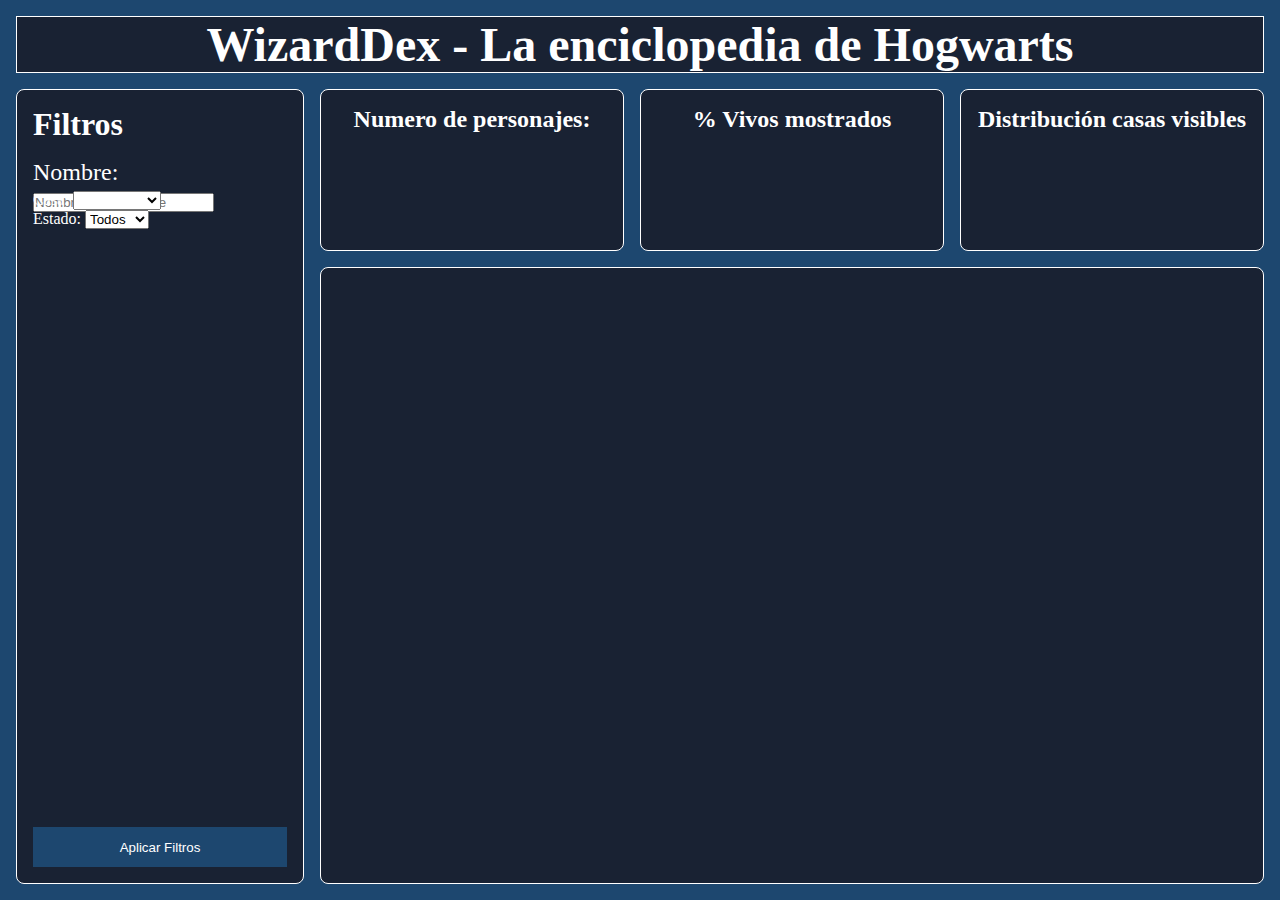
<file: index.html>
<!DOCTYPE html>
<html lang="es">
    <head>
        <meta charset="UTF-8" />
        <meta name="viewport" content="width=device-width, initial-scale=1.0" />
        <title>WizardDex</title>
        <link href="css/index.css" rel="stylesheet" />
        <script src="js/main.js" type="module"></script>
    </head>

    <body>
        <header>
            <h1 id="titulo">WizardDex - La enciclopedia de Hogwarts</h1>
        </header>

        <main>
            <aside id="filtros">
                <h1>Filtros</h1>
                <div class="entradaFiltro">
                    <label for="filtroNombre">Nombre:</label>
                    <input
                        type="text"
                        id="filtroNombre"
                        name="nombre"
                        placeholder="Nombre del personaje"
                    />
                </div>
                <div class="filtroSelect">
                    <label for="filtroCasa">Casa:</label>
                    <select id="filtroCasa" name="casa">
                        <option selected value=""></option>
                        <option value="Gryffindor">Gryffindor</option>
                        <option value="Hufflepuff">Hufflepuff</option>
                        <option value="Ravenclaw">Ravenclaw</option>
                        <option value="Slytherin">Slytherin</option>
                    </select>
                </div>

                <div class="filtroSelect">
                    <label for="filtroVivoOMuerto">Estado:</label>
                    <select id="filtroVivoOMuerto" name="estado">
                        <option selected value="">Todos</option>
                        <option value="vivo">Vivo</option>
                        <option value="muerto">Muerto</option>
                    </select>
                </div>

                <button id="botonFiltros" type="button">Aplicar Filtros</button>
            </aside>

            <section id="contenedorPrincipal">
                <section id="kpi">
                    <div class="estadistica">
                        <span class="etiqueta">Numero de personajes:</span>
                        <span id="nPersonajes" class="valor"></span>
                    </div>
                    <div class="estadistica">
                        <span class="etiqueta">% Vivos mostrados</span>
                        <span id="porcentajeVivos" class="valor"></span>
                    </div>
                    <div class="estadistica">
                        <span class="etiqueta"
                            >Distribución casas visibles</span
                        >
                        <span id="proporcionPorEscuela" class="valor"></span>
                    </div>
                </section>

                <section id="listaPersonajes"></section>
            </section>
        </main>
    </body>
</html>
</file>
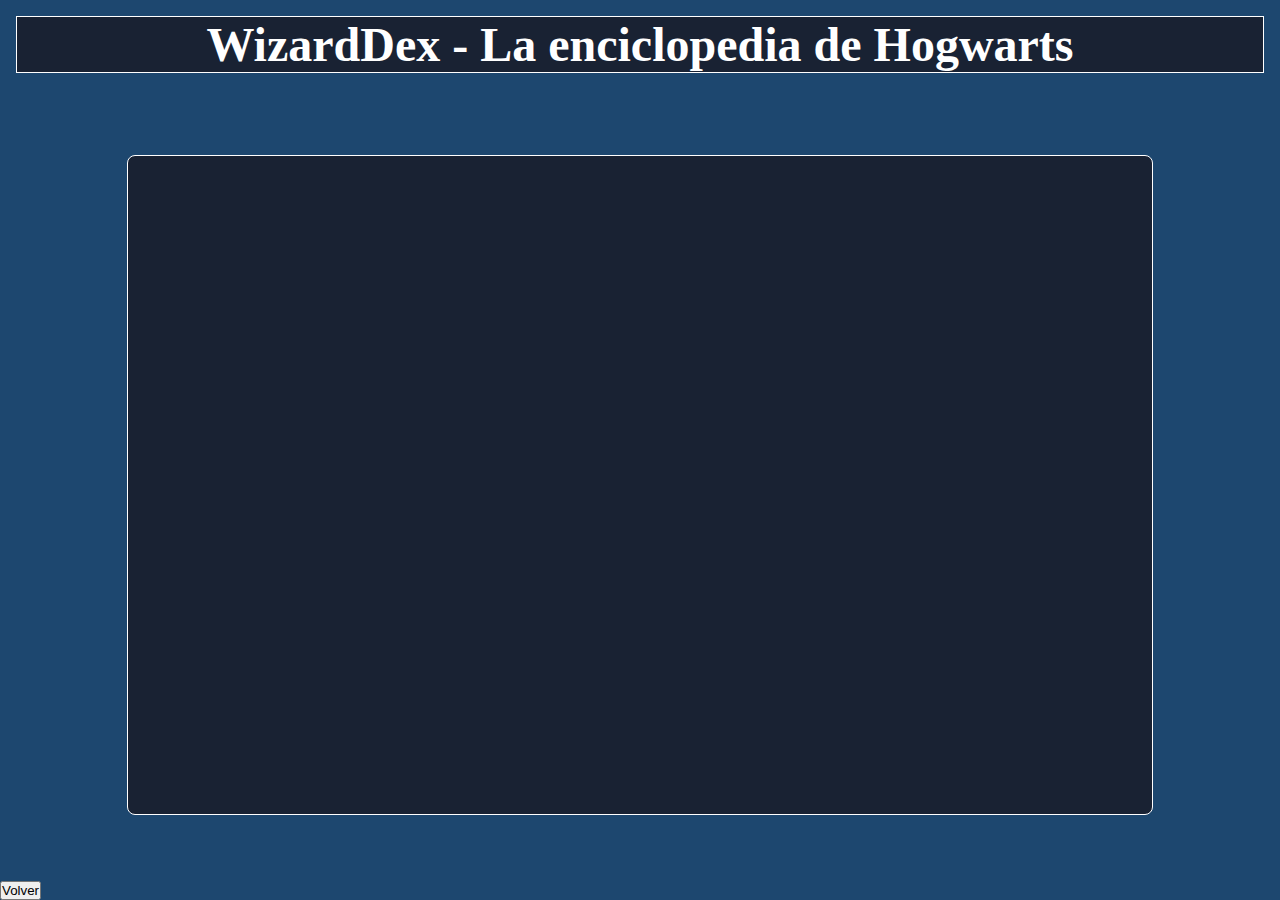
<file: personaje.html>
<!DOCTYPE html>
<html lang="es">
    <head>
        <meta charset="UTF-8" />
        <meta name="viewport" content="width=device-width, initial-scale=1.0" />
        <title>WizardDex</title>
        <link href="css/index.css" rel="stylesheet" />
        <link href="css/personaje.css" rel="stylesheet" />
        <script src="js/main.js" type="module"></script>
    </head>

    <body>
        <header>
            <h1 id="titulo">WizardDex - La enciclopedia de Hogwarts</h1>
        </header>

        <main id="contenedorPersonaje">
            <div id="fichaPersonaje"></div>
        </main>
        <footer>
            <button id="botonVolver">Volver</button>
        </footer>
    </body>
</html>
</file>
<file: css/index.css>
:root {
    /* --color-fondo: #192233; */
    /* --color-secundario: #1d476f; */
    --color-fondo: #1d476f;
    --color-secundario: #192233;
}

* {
    margin: 0;
    padding: 0;
}

html, body {
    width: 100%;
    height: 100%;
    background-color: var(--color-fondo);
    color: white;
}

body {
    display: grid;
    grid-template-rows: auto 1fr;
}

header {
    margin: 1rem;
    background-color: var(--color-secundario);
    border: 1px solid white;
}

#titulo {
    width: 100%;
    text-align: center;
    font-size: 3rem;
}

#contenedorPrincipal {
    display: grid;
    grid-template-rows: auto 1fr;
    height: 100%;
    min-height: 0;
}

#kpi {
    display: flex;
    padding-right: 1rem;
    gap: 1rem;
    justify-content: space-around;
    position: relative;
}

.estadistica {
    height: 8rem;
    width: 100%;
    background-color: var(--color-secundario);
    border-radius: 0.5rem;
    padding: 1rem;
    text-align: center;
    display: flex;
    flex-direction: column;
    border: 1px solid white;
}

#filtros {
    display: flex;
    flex-direction: column;
    background-color: var(--color-secundario);
    border-radius: 0.5rem;
    padding: 1rem;
    margin: 0 1rem 1rem 1rem;
    border: 1px solid white;
}

main {
    width: 100%;
    display: grid;
    grid-template-columns: 25% auto;
    min-height: 0;
}

.etiqueta {
    font-size: 1.5rem;
    font-weight: bold;
    display: block;
}

.valor {
    font-size: 3.5rem;
    margin: auto;
}

#listaPersonajes {
    background-color: var(--color-secundario);
    margin: 1rem 1rem 1rem 0;
    padding: 1rem;
    border-radius: 0.5rem;
    display: flex;
    flex-direction: row;
    flex-wrap: wrap;
    justify-content: space-around;
    gap: 1rem;
    overflow-y: scroll;
    min-height: 0;
    border: 1px solid white;
}

.personaje {
    width: 15rem;
    height: auto;
    text-align: center;
    background-color: var(--color-fondo);
    border-radius: 0.5rem;
    border: 1px solid white;
    display: flex;
    flex-direction: column;
    align-items: center;
    justify-content: center;
    padding-bottom: 0.5rem;
    padding-top: 0.5rem;
}

.personaje h2 {
    font-size: 1rem;
}

.personaje img {
    width: 10rem;
}

#proporcionPorEscuela {
    font-size: 1rem;
    display: flex;
    flex-wrap: wrap;
    gap: 1rem;
    overflow-y: auto;
}

.entradaFiltro {
    width: 100%;
    margin-top: 1rem;
    height: 2rem;
    font-size: 1.5rem;
}

#botonFiltros {
    margin-top: auto;
    height: 2.5rem;
    background-color: var(--color-fondo);
    color: white;
    border: none;
    display: block;
}

#botonFiltros:hover {
    background-color: #004060;
    cursor: pointer;
}
</file>
<file: css/personaje.css>
#contenedorPersonaje {
    display: grid;
    grid-template-columns: 1fr;
    align-items: center;
}

#fichaPersonaje {
    background-color: var(--color-secundario);
    border: 1px solid white;
    border-radius: 0.5rem;
    padding: 2rem;
    margin: 1rem;
    display: flex;
    gap: 2rem;
    color: white;
    margin-left: auto;
    margin-right: auto;
    width: 75%;
    height: 75%;
    justify-content: center;
    align-items: flex-start;
}

#fichaPersonaje .personaje {
    height: 100%;
    width: 25rem;
    padding-bottom: 0;
}

#fichaPersonaje .personaje h2 {
    margin-bottom: auto;
}

#fichaPersonaje .personaje img {
    margin-bottom: 1rem;
    max-height: unset;
    height: 100%;
    max-width: 80%;
    align-self: center;
    object-fit: contain;
}

.fichaPersonajeImagen {
    flex: 1;
    display: flex;
    justify-content: center;
}

.fichaDatos {
    flex: 1;
    list-style: none;
    display: flex;
    flex-direction: column;
    gap: 0.5rem;
    font-size: 1.25rem;
    justify-content: center;
}

.fichaDatos li {
    border-bottom: 1px solid white;
}
</file>
